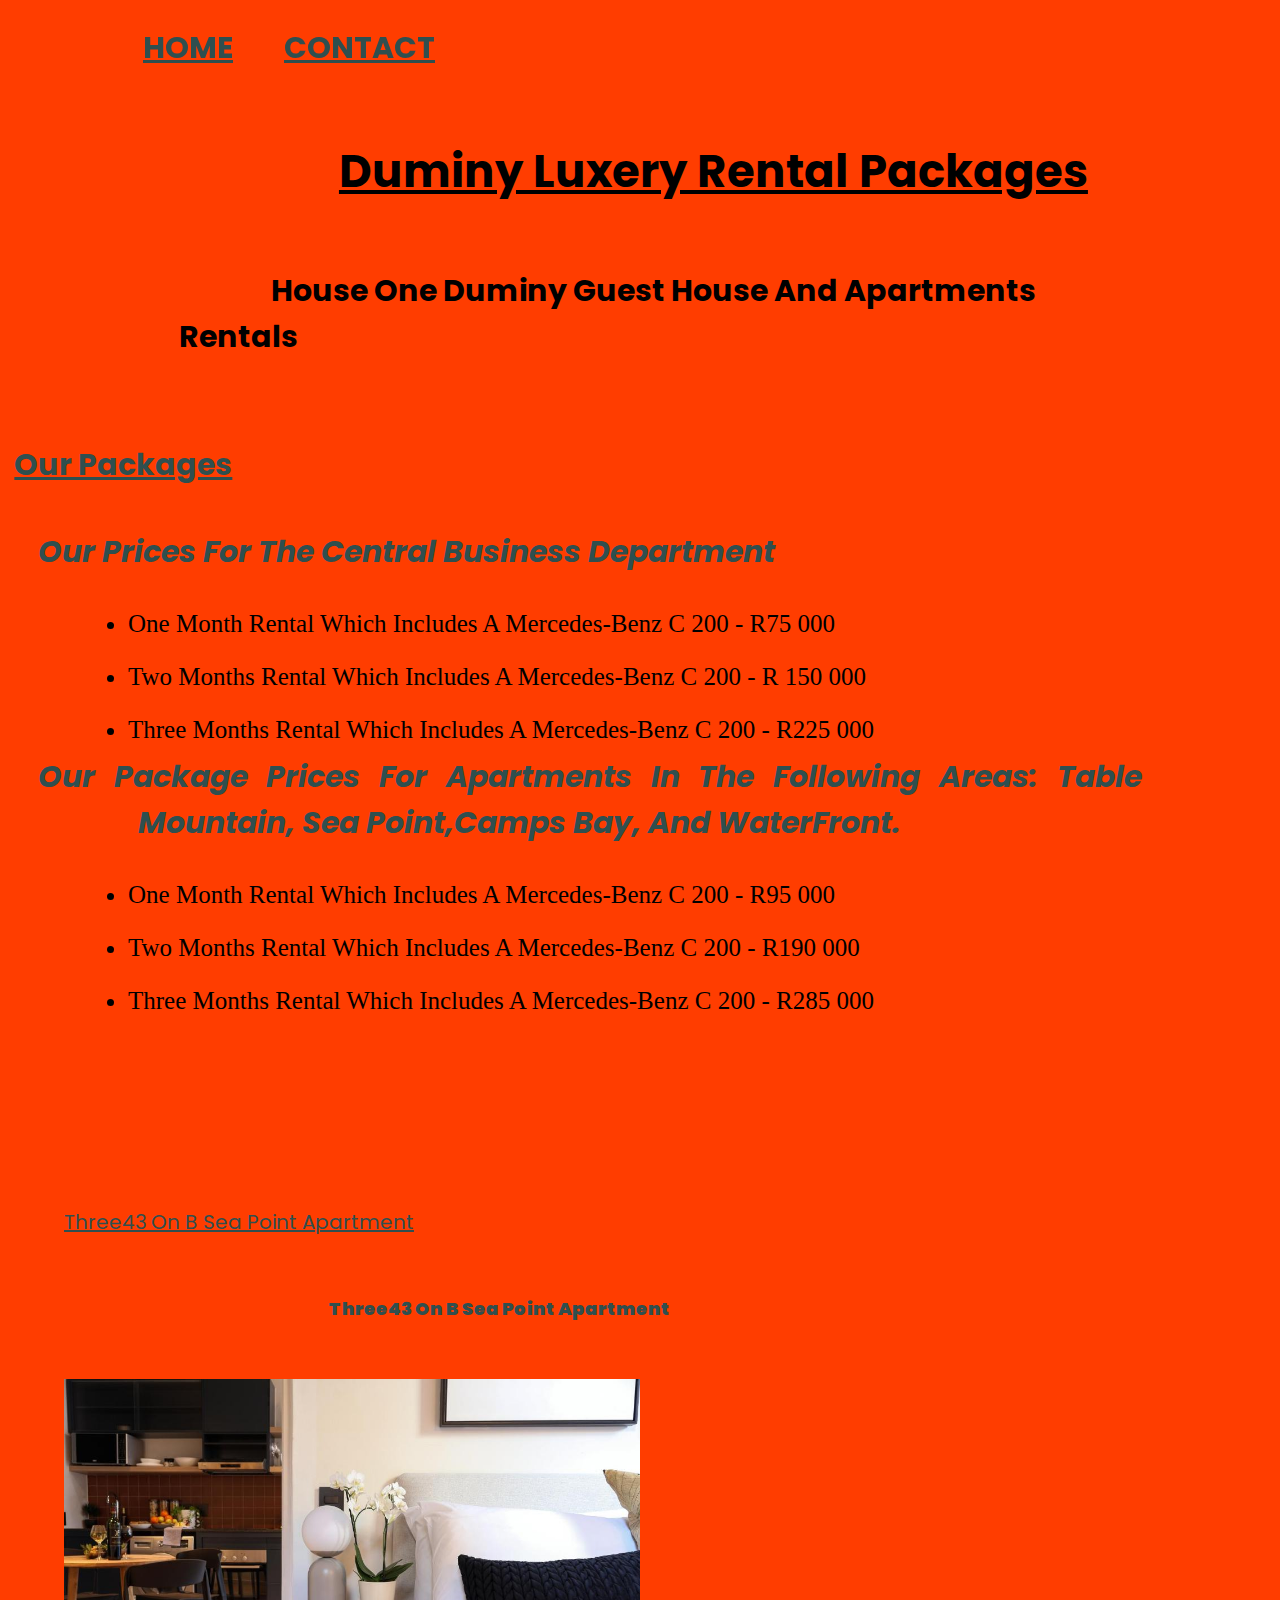
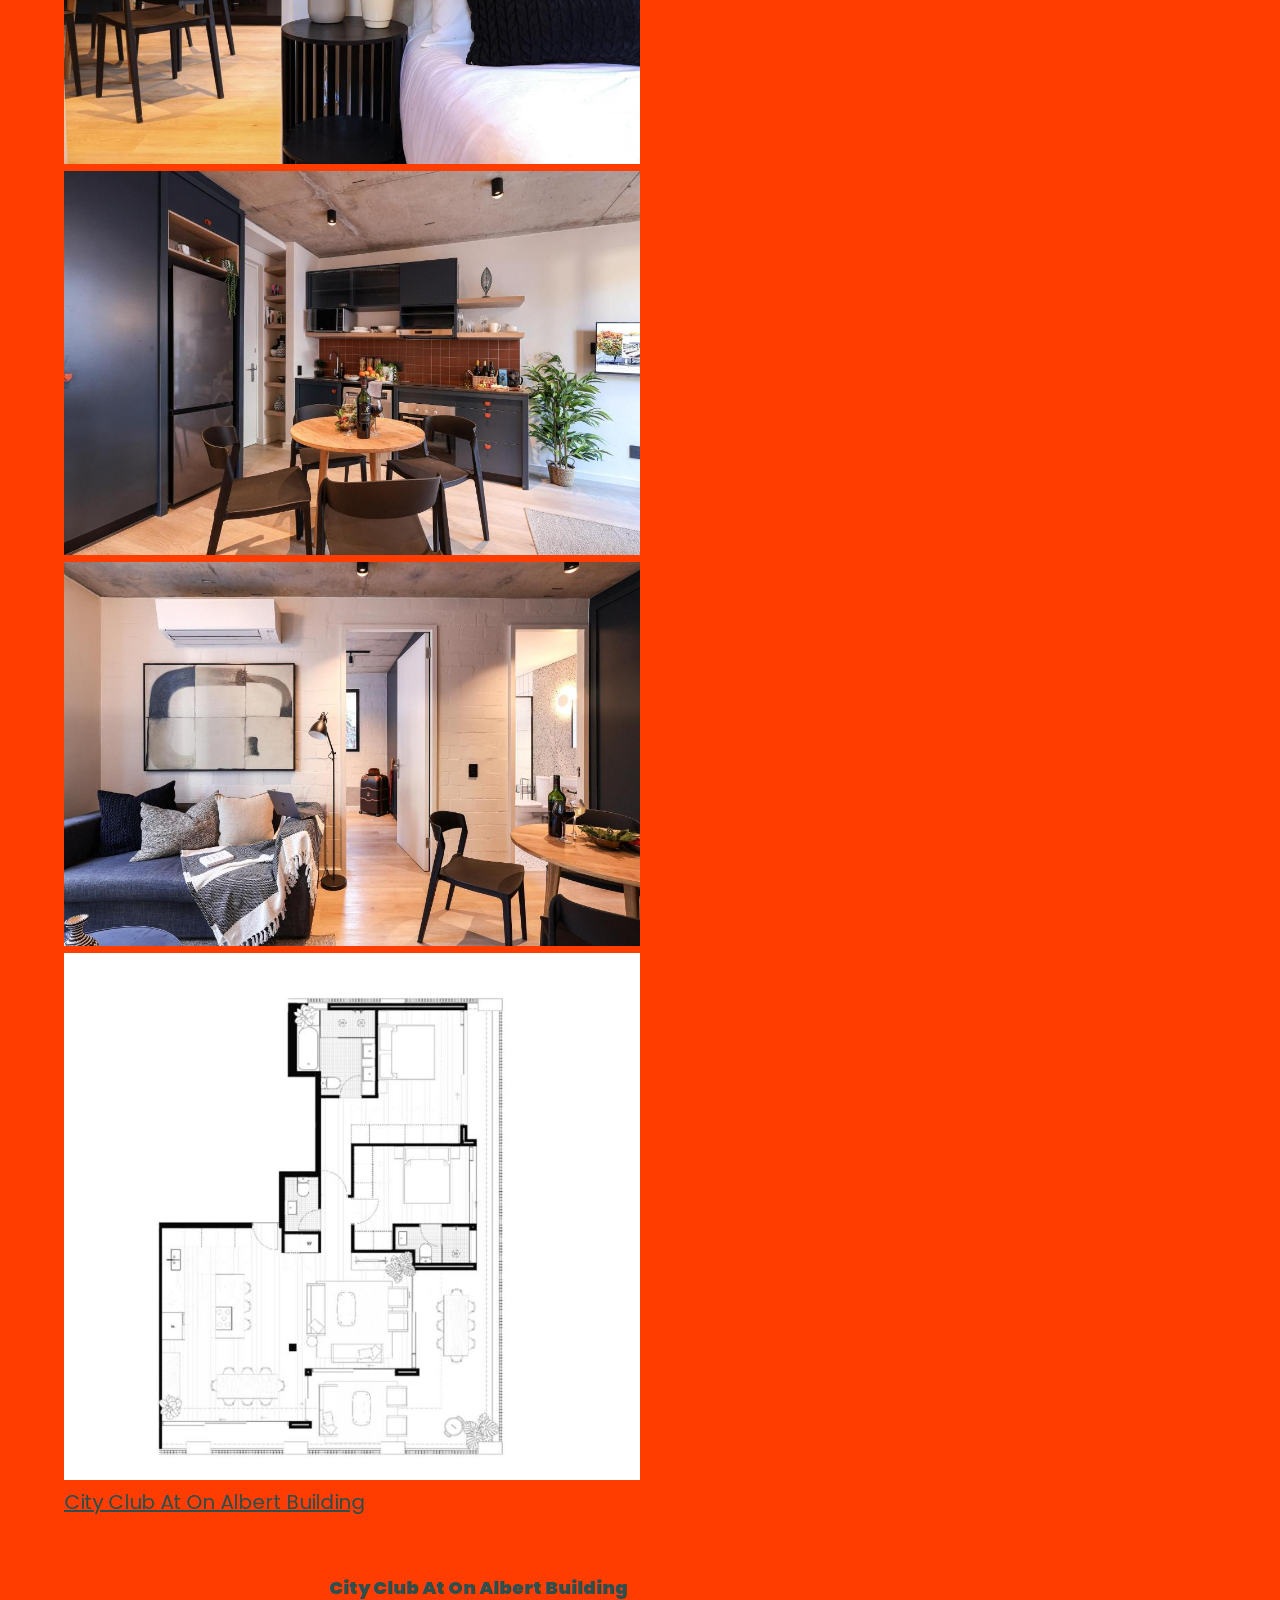
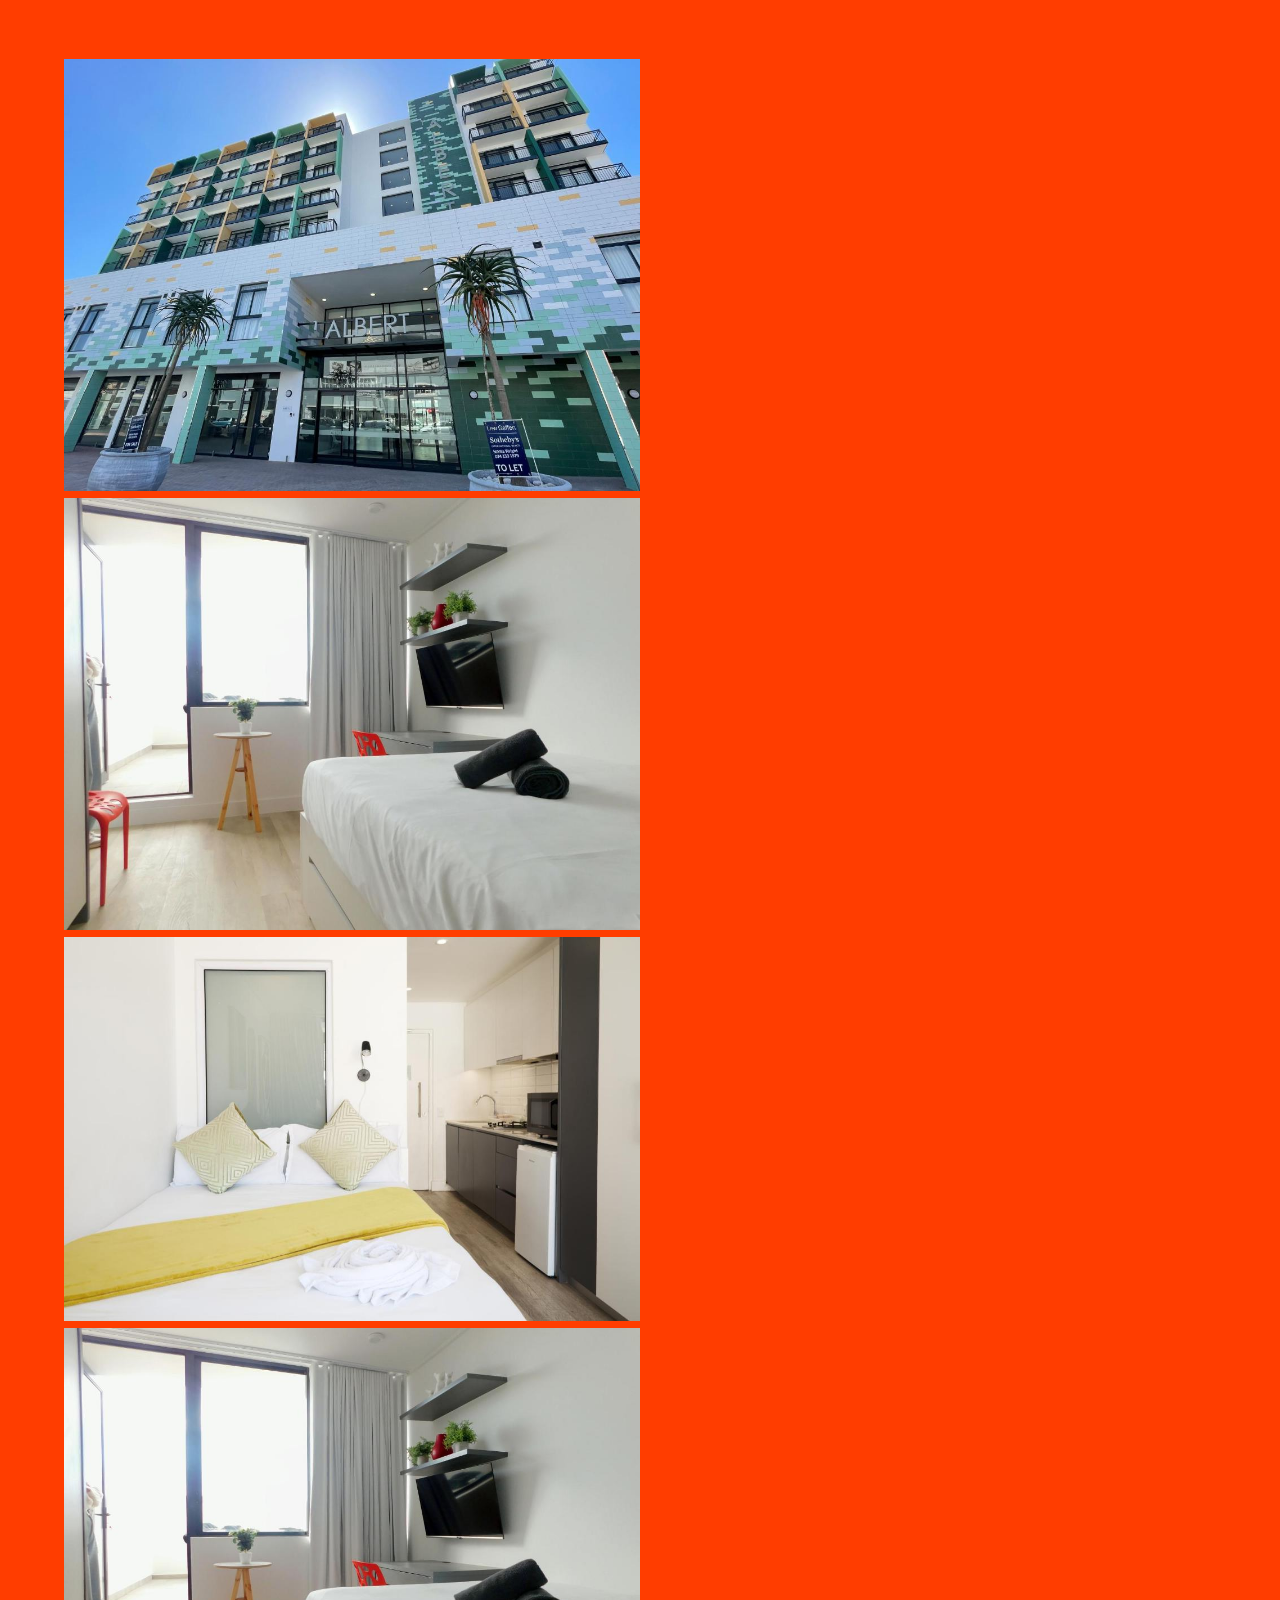
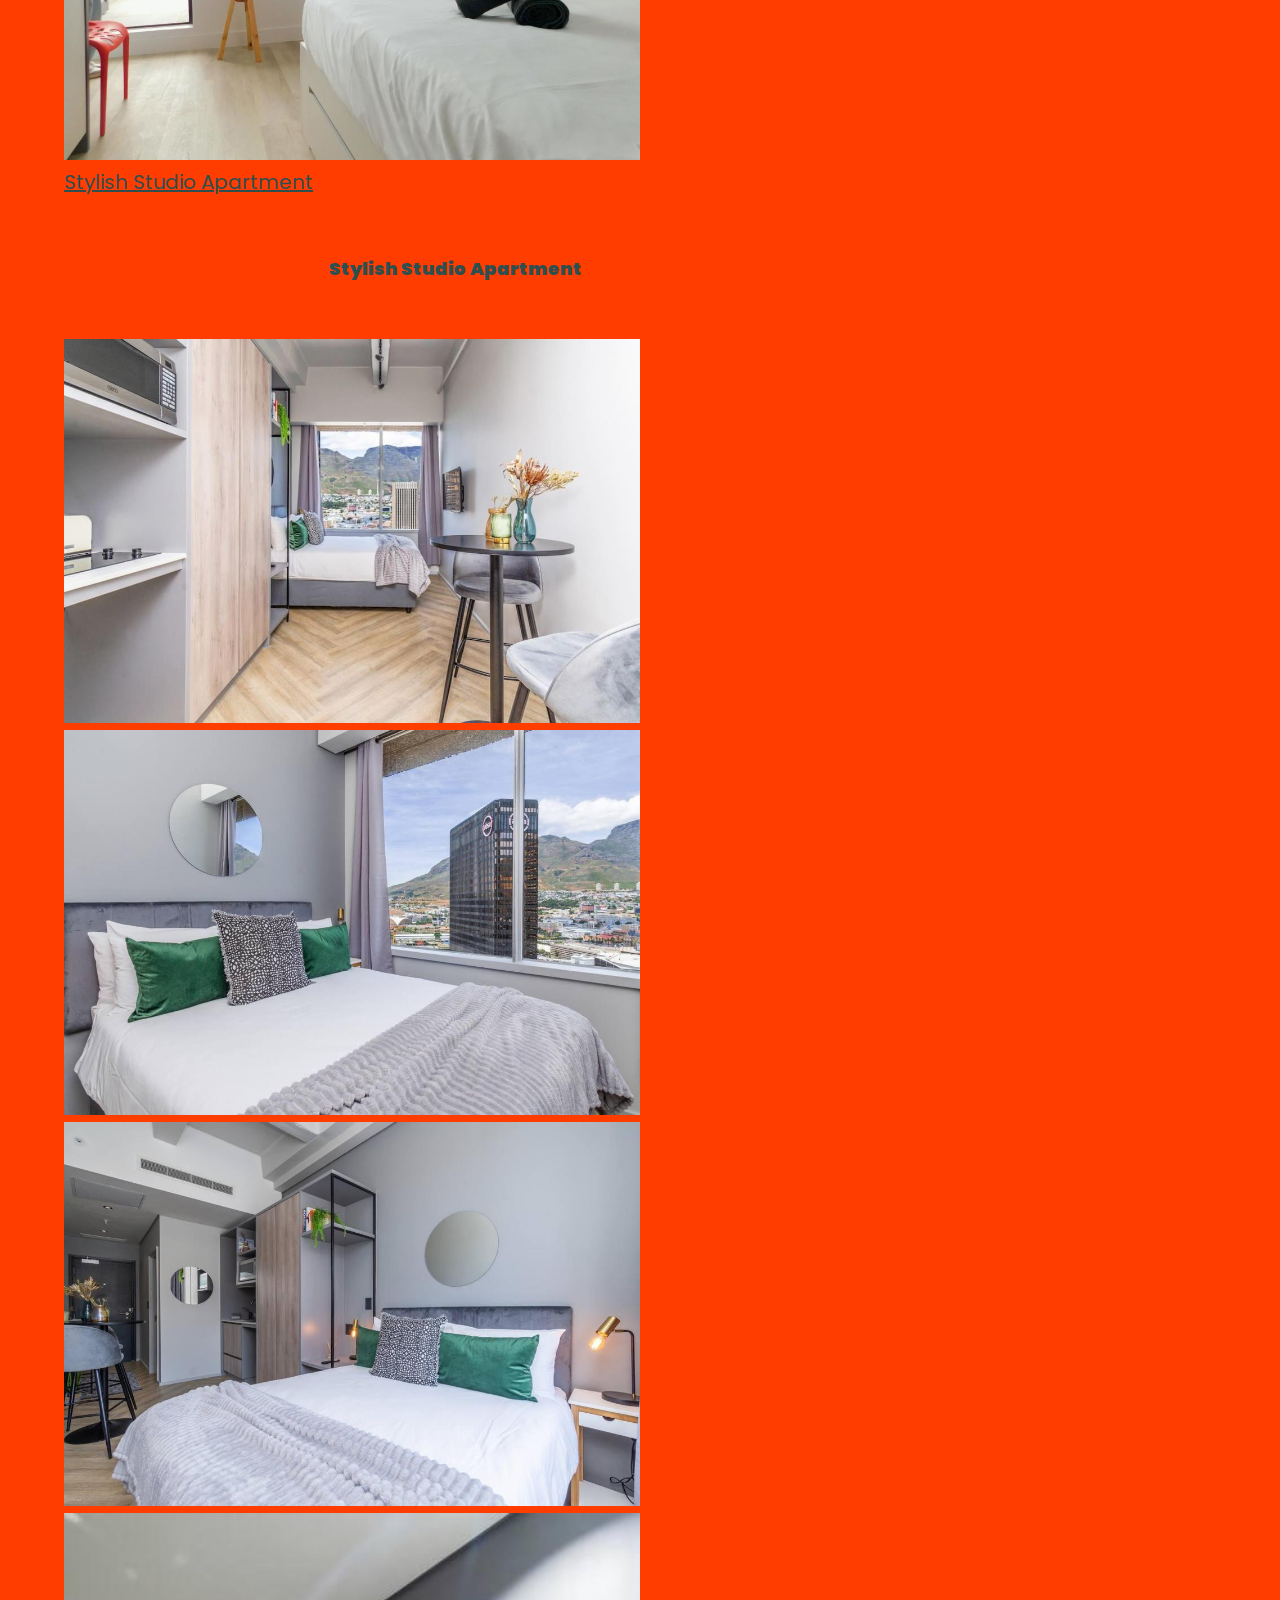
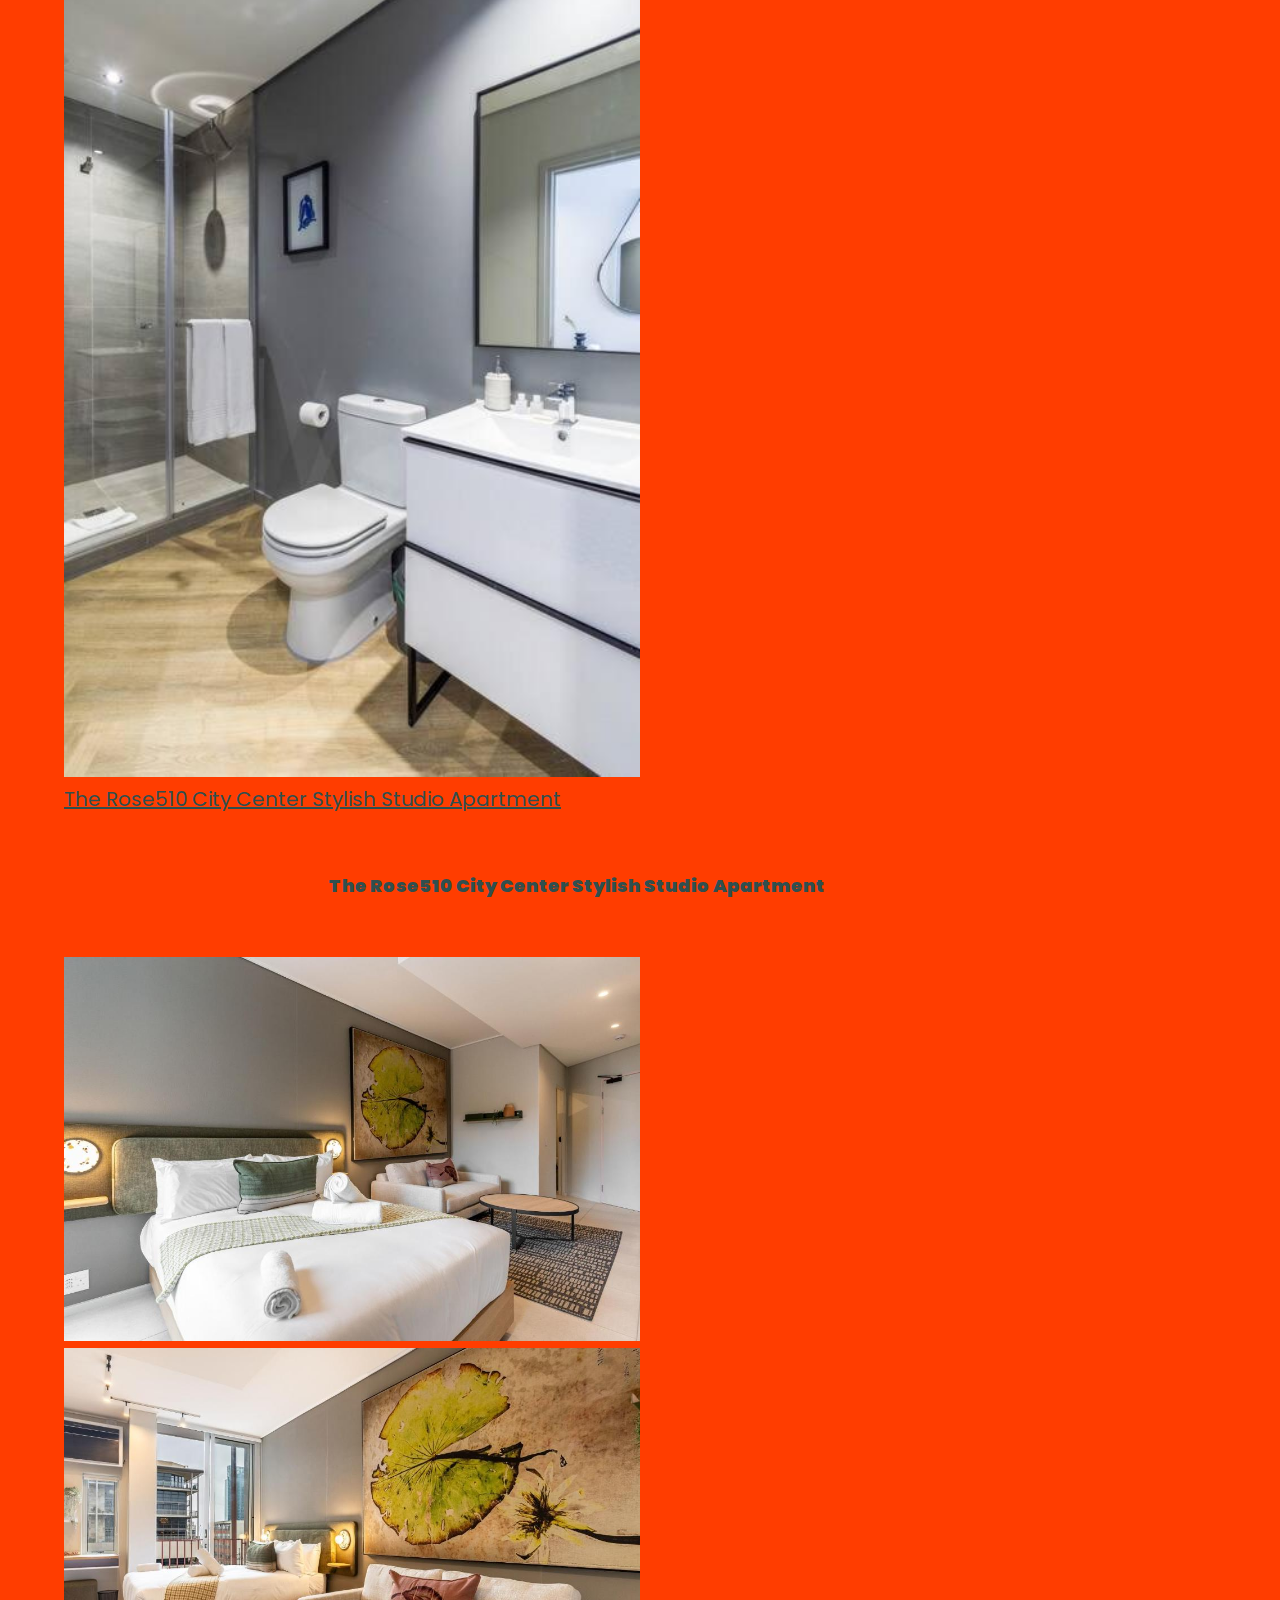
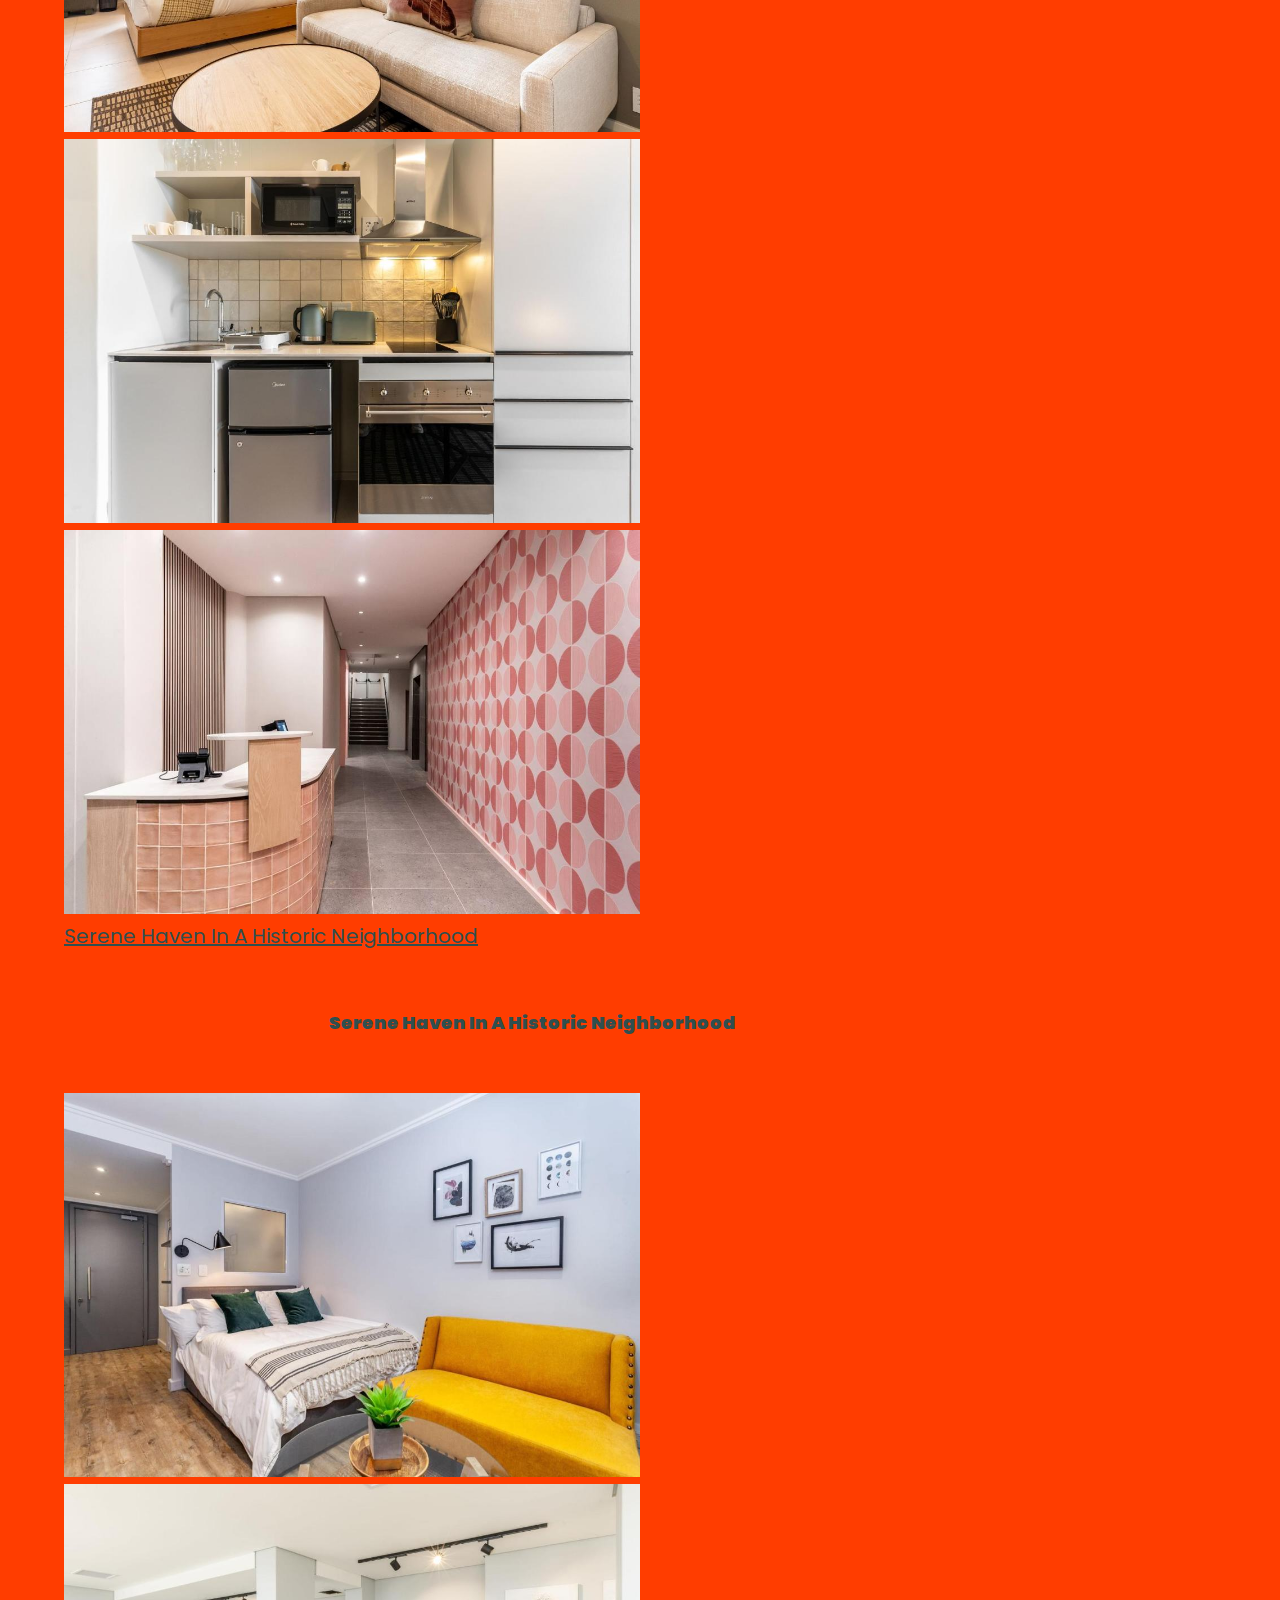
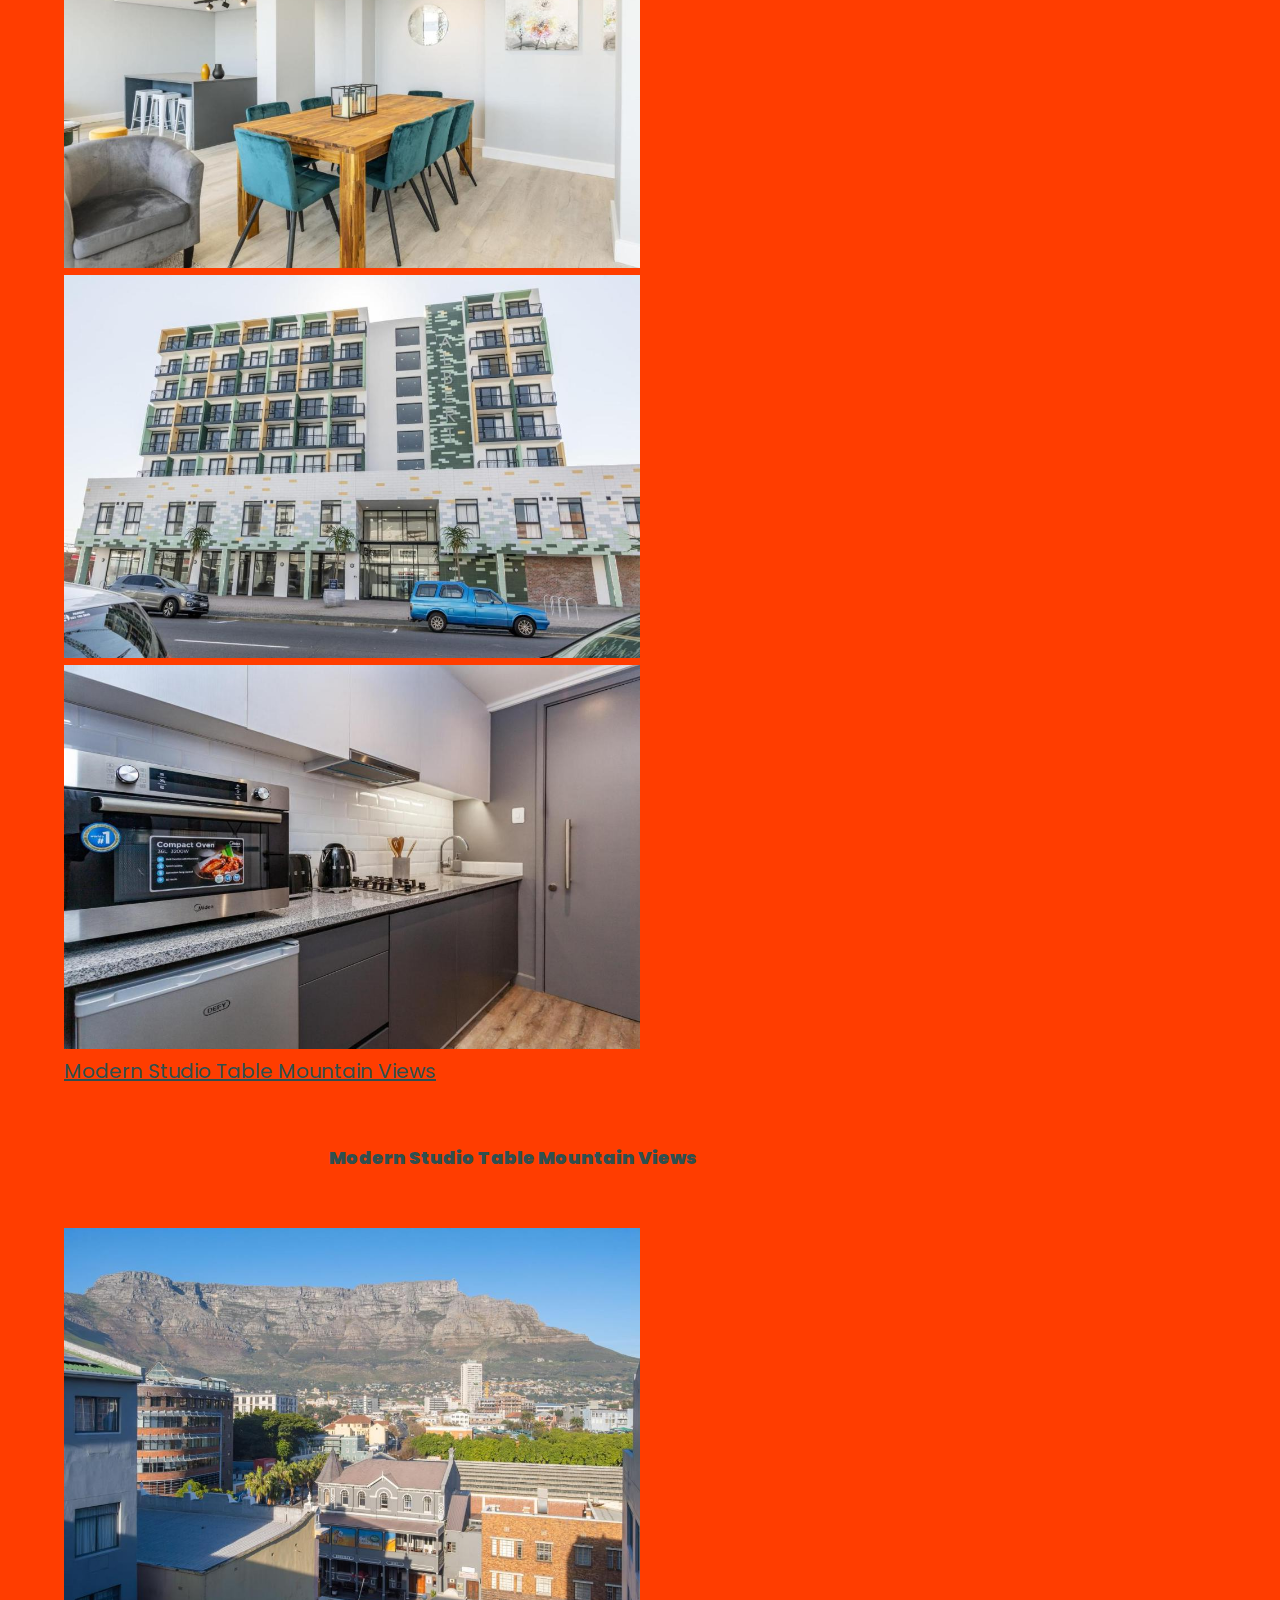
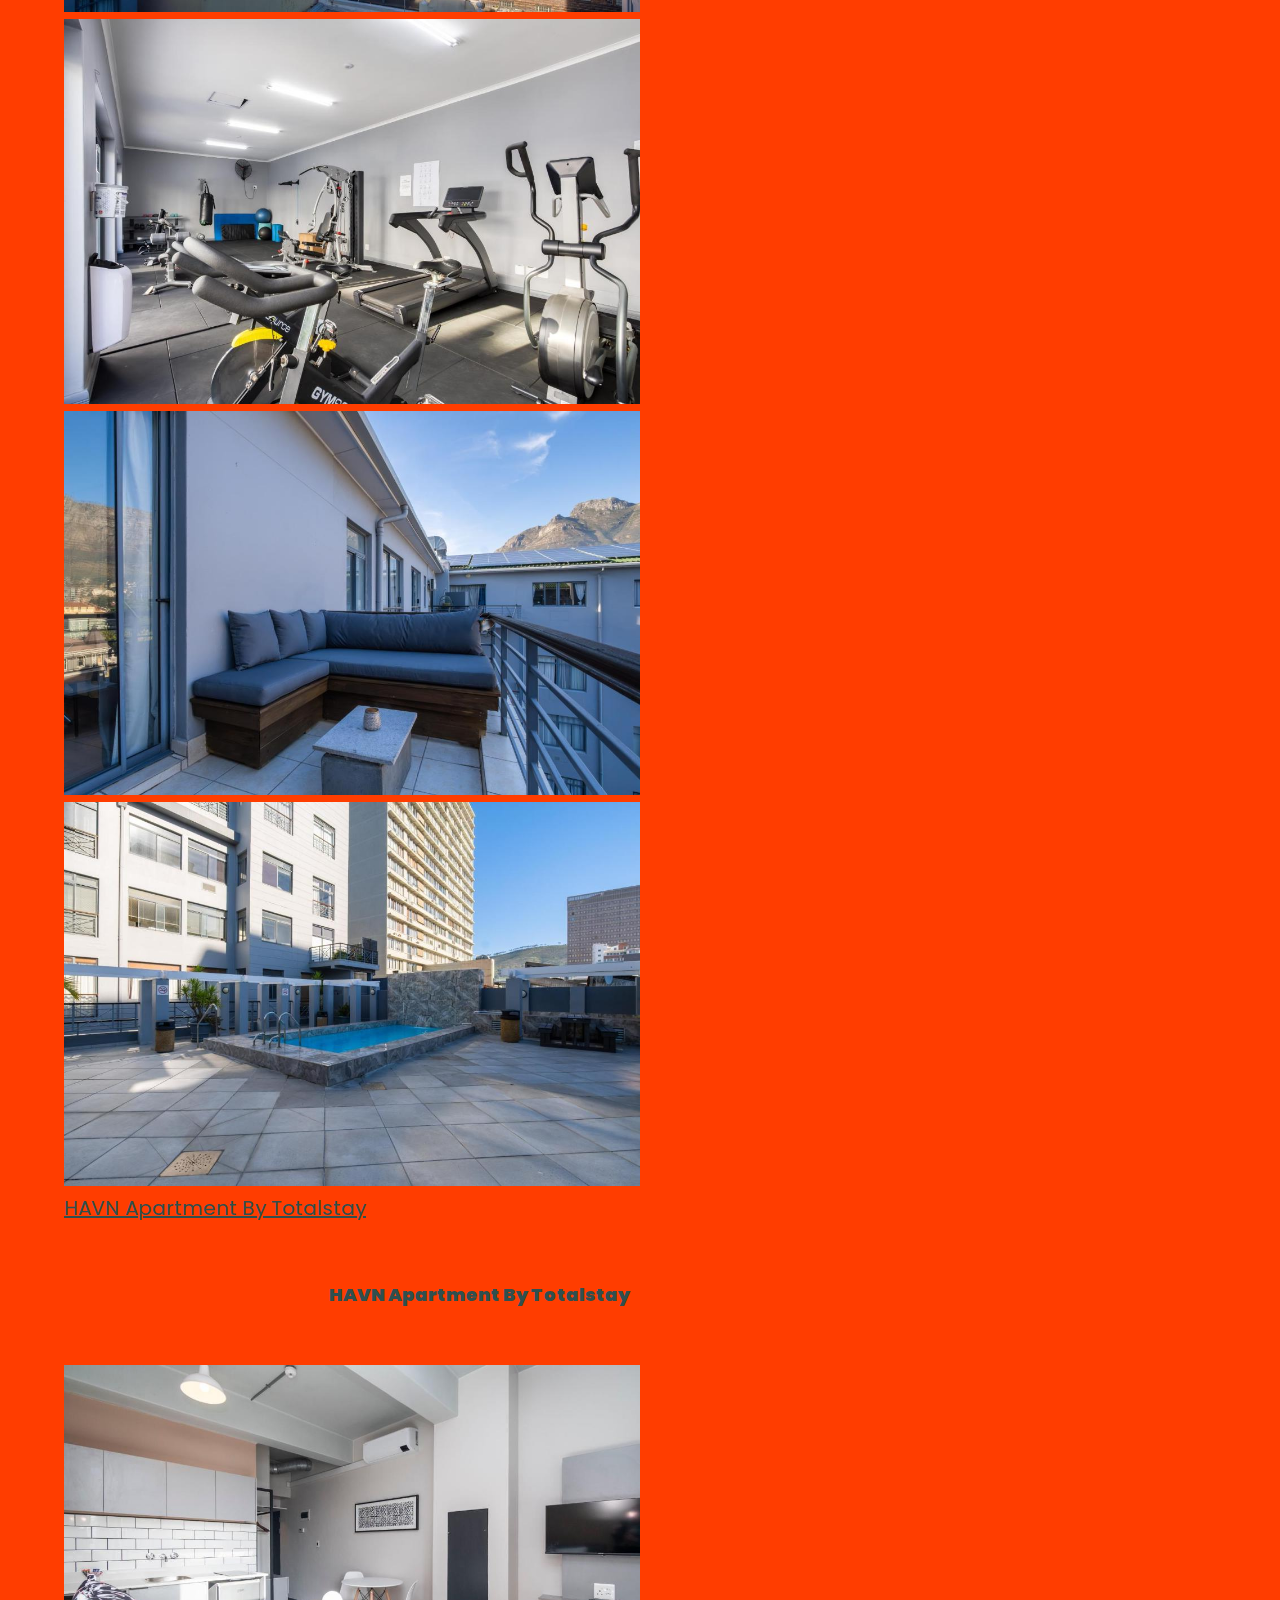
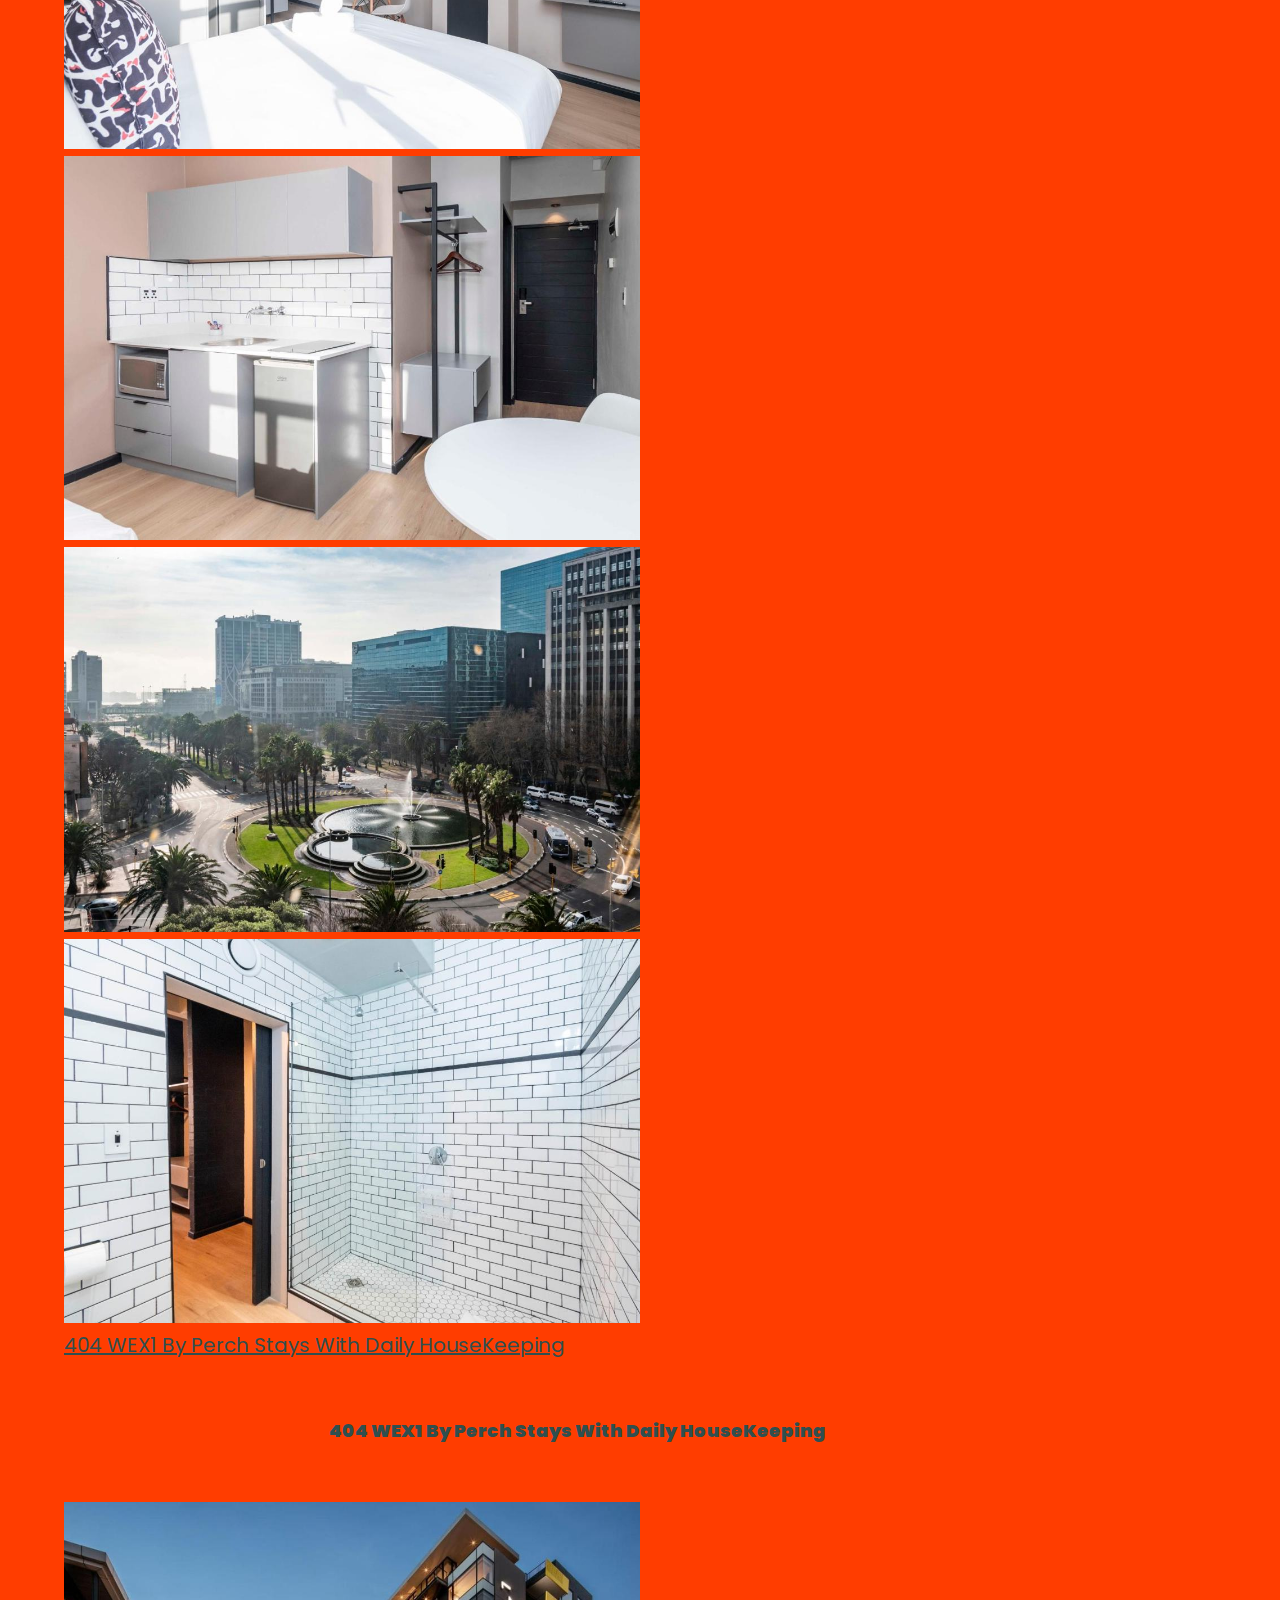
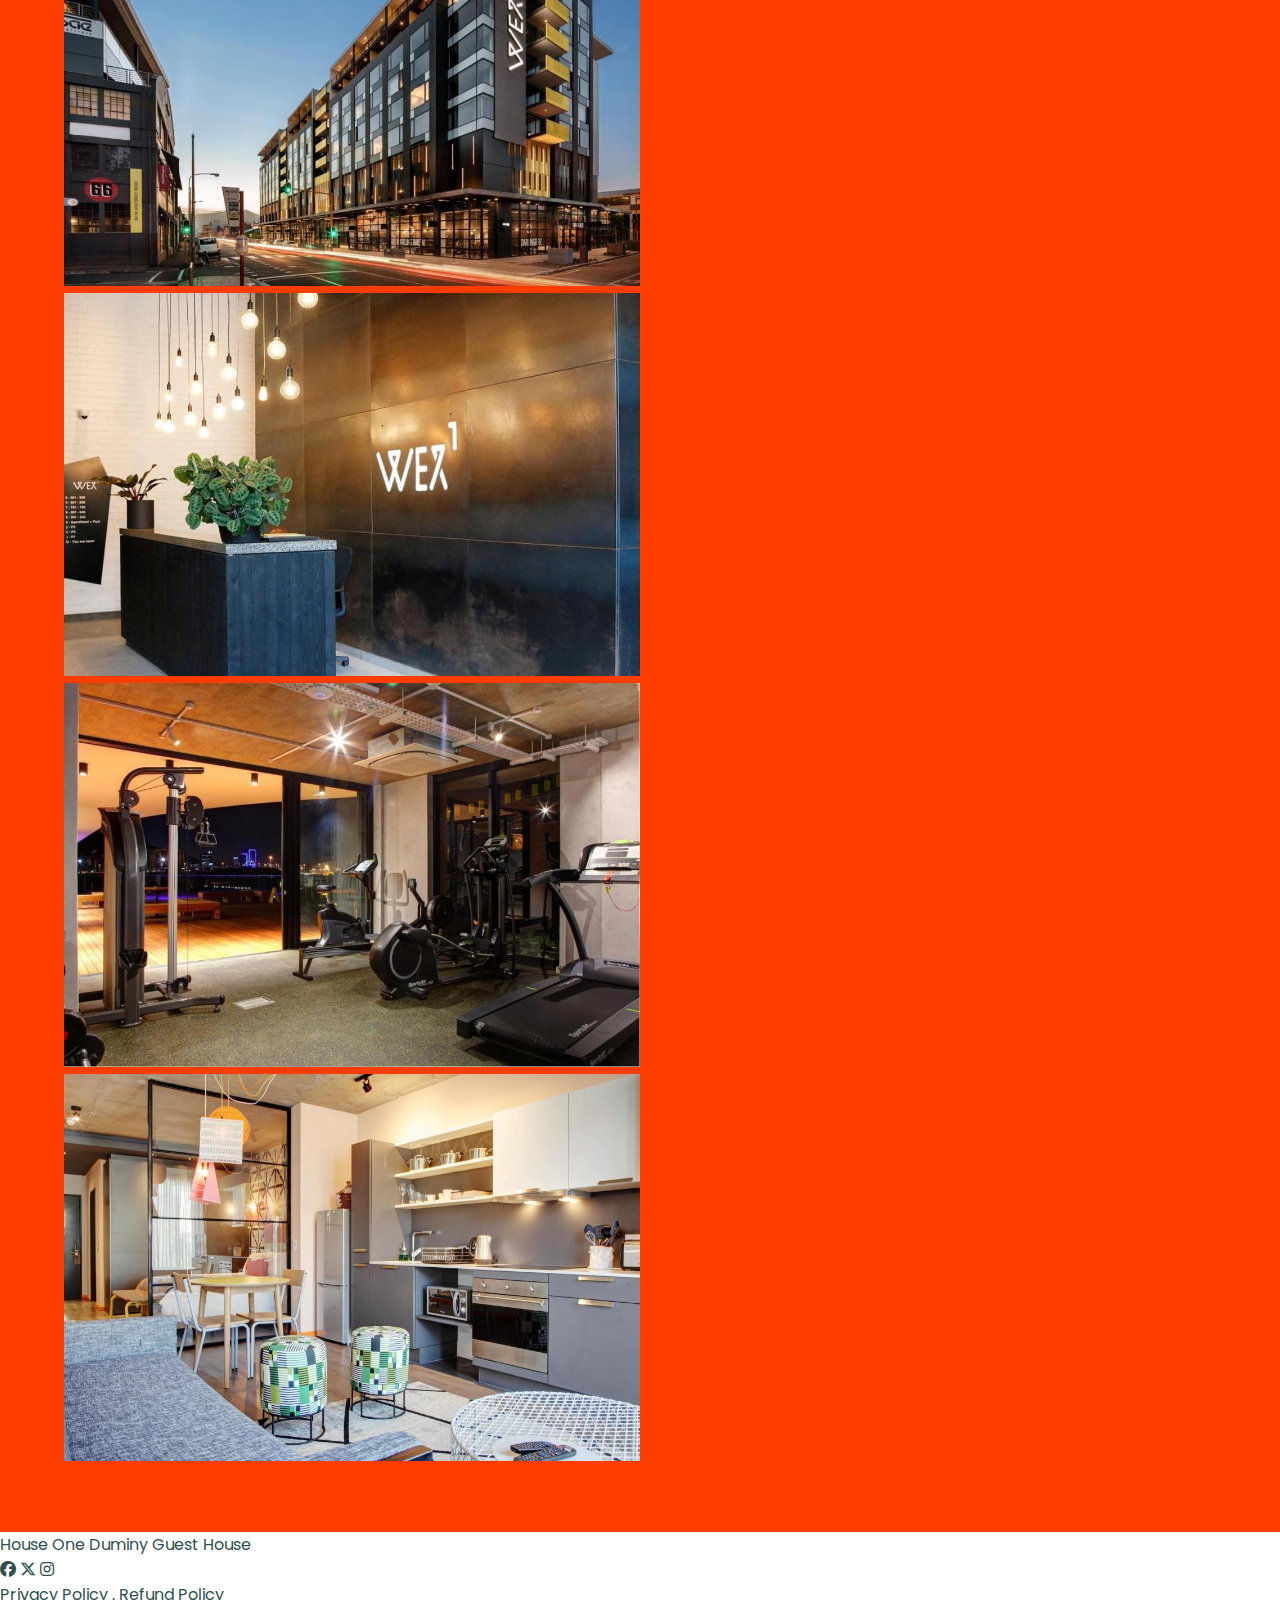
<file: index.html>
<!DOCTYPE html>
<html lang="en">
	<head>
		<meta charset="UTF-8">
		<meta http-equiv="X-UA-Compatible" content="IE=edge">
		<meta name="viewport" content="width=device-width, initial-scale=1.0">
		<link rel="stylesheet" href="styles.css">
		<link rel="stylesheet" href="https://cdnjs.cloudflare.com/ajax/libs/font-awesome/6.6.0/css/all.min.css">
	</head>
	<body>
		<header class="header">
			<nav class="nav_bar">
				<a href="#home">HOME</a>
				<a href="#contact">CONTACT</a>

			</nav>
		</header>
		<section>
			<div class="home">
				<h1 class="home_title">Duminy Luxery Rental Packages</h1>
				<h2 class="home_subtitle"> House One Duminy Guest House And Apartments Rentals</h2>
				<h3 class="packages">Our Packages</h3>
				<p><h4>Our Prices For The Central Business Department</h4> <br><li>One Month Rental Which Includes A Mercedes-Benz C 200 - R75 000</li><br>
					<li>Two Months Rental Which Includes A Mercedes-Benz C 200 - R 150 000</li> <br><li>Three Months Rental Which Includes A Mercedes-Benz C 200 - R225 000</li> </p>
				<p><h4>Our Package Prices For Apartments In The Following Areas: Table Mountain, Sea Point,Camps Bay, And WaterFront.</h4> <br>
					<li>One Month Rental Which Includes A Mercedes-Benz C 200 - R95 000</li> <br><li>Two Months Rental Which Includes A Mercedes-Benz C 200 - R190 000</li> <br>
					<li>Three Months Rental Which Includes A Mercedes-Benz C 200 - R285 000</li></p>
			</div>

			<div class="room-content" id="rooms">
					
				<div class="apartments">
					<nav class="payment">
						<a href="payment.html">Three43 On B Sea Point Apartment</a>
					</nav>
					<h1><b>Three43 On B Sea Point Apartment</b></h1>
					<ul class="gallery-list">
						<li class="room-types">
							<img src="Images/Three43 On B Sea Point Apartment/651924566.jpg" alt="room1" class="room-item">
							<span class="room-info"></span>
						</li>
						<li class="room-types">
							<img src="Images/Three43 On B Sea Point Apartment/651926471.jpg" alt="room1" class="room-item">
							<span class="room-info"></span>
						</li>
						<li class="room-types">
							<img src="Images/Three43 On B Sea Point Apartment/651926561.jpg" alt="room1" class="room-item">
							<span class="room-info"></span>
						</li>
						<li class="room-types">
							<img src="Images/Three43 On B Sea Point Apartment/666933566.jpg" alt="room1" class="room-item">
							<span class="room-info"></span>
						</li>
					</ul>
				</div>
				<div class="apartments">
					<nav class="payment">
						<a href="payment.html">City Club At On Albert Building</a>
					</nav>
					<h1><b>City Club At On Albert Building</b></h1>
					<ul class="gallery-list">
							<li class="room-types">
								<img src="Images/City Club At 1 On Albert Building/568316791.jpg" class="room-item">
								<span class="room-info"></span>
							</li>
							<li class="room-types">
								<img src="Images/City Club At 1 On Albert Building/570654500.jpg" class="room-item">
								<span class="room-info"></span>
							</li>
							<li class="room-types">
								<img src="Images/City Club At 1 On Albert Building/568317027.jpg" class="room-item">
								<span class="room-info"></span>
							</li>
							<li class="room-types">
								<img src="Images/City Club At 1 On Albert Building/570654500.jpg" class="room-item">
								<span class="room-info"></span>
							</li>
						</ul>   
				</div>
				<div class="apartments">
					<nav class="payment">
						<a href="payment.html">Stylish Studio Apartment</a>
					</nav>
					<h1><b>Stylish Studio Apartment</b></h1>
					<ul class="gallery-list">
						<li class="room-types">
							<img src="Images/Stylish Studio Apartment/477657278.jpg" class="room-item">
							<span class="room-info"></span>
						</li>
						<li class="room-types">
							<img src="Images/Stylish Studio Apartment/477657340.jpg" class="room-item">
							<span class="room-info"></span>
						</li>
						<li class="room-types">
							<img src="Images/Stylish Studio Apartment/477657346.jpg" class="room-item">
							<span class="room-info"></span>
						</li>
						<li class="room-types">
							<img src="Images/Stylish Studio Apartment/477657376.jpg" class="room-item">
							<span class="room-info"></span>
						</li>
					</ul>   
				</div>
				<div class="apartments">
					<nav class="payment">
						<a href="payment.html">The Rose510 City Center Stylish Studio Apartment</a>
					</nav>
					<h1><b>The Rose510 City Center Stylish Studio Apartment</b></h1>
					<ul class="gallery-list">
						<li class="room-types">
							<img src="Images/The Rose510 City Centre Stylish Studio Apartment/602970795.jpg" class="room-item">
							<span class="room-info"></span>
						</li>
						<li class="room-types">
							<img src="Images/The Rose510 City Centre Stylish Studio Apartment/602970797.jpg" class="room-item">
							<span class="room-info"></span>
						</li>
						<li class="room-types">
							<img src="Images/The Rose510 City Centre Stylish Studio Apartment/602970807.jpg" class="room-item">
							<span class="room-info"></span>
						</li>
						<li class="room-types">
							<img src="Images/The Rose510 City Centre Stylish Studio Apartment/602970810.jpg" class="room-item">
							<span class="room-info"></span>
						</li>
					</ul>   
				</div>	  

				<div class="apartments">
					<nav class="payment">
						<a href="payment.html">Serene Haven In A Historic Neighborhood</a>
					</nav>
					<h1><b>Serene Haven In A Historic Neighborhood</b></h1>
					<ul class="gallery-list">
						<li class="room-types">
							<img src="Images/Serene Haven In A Historic Neighborhood/602189706.jpg" class="room-item">
							<span class="room-info"></span>
						</li>
						<li class="room-types">
							<img src="Images/Serene Haven In A Historic Neighborhood/602189712.jpg" class="room-item">
							<span class="room-info"></span>
						</li>
						<li class="room-types">
							<img src="Images/Serene Haven In A Historic Neighborhood/602189754.jpg" class="room-item">
							<span class="room-info"></span>
						</li>
						<li class="room-types">
							<img src="Images/Serene Haven In A Historic Neighborhood/602189781.jpg" class="room-item">
							<span class="room-info"></span>
						</li>
					</ul>   
				</div>
				<div class="apartments">
					<nav class="payment">
						<a href="payment.html">Modern Studio Table Mountain Views</a>
					</nav>
					<h1><b>Modern Studio Table Mountain Views</b></h1>
					<ul class="gallery-list">
						<li class="room-types">
							<img src="Images/Modern Studio Table Mountain Views/702697956.jpg" class="room-item">
							<span class="room-info"></span>
						</li>
						<li class="room-types">
							<img src="Images/Modern Studio Table Mountain Views/702698211.jpg" class="room-item">
							<span class="room-info"></span>
						</li>
						<li class="room-types">
							<img src="Images/Modern Studio Table Mountain Views/702698343.jpg" class="room-item">
							<span class="room-info"></span>
						</li>
						<li class="room-types">
							<img src="Images/Modern Studio Table Mountain Views/702698486.jpg" class="room-item">
							<span class="room-info"></span>
						</li>
					</ul>   
				</div>
				<div class="apartments">
					<nav class="payment">
						<a href="payment.html">HAVN Apartment By Totalstay</a>
					</nav>
					<h1><b>HAVN Apartment By Totalstay</b></h1>
					<ul class="gallery-list">
						<li class="room-types">
							<img src="Images/HAVN Apartment By Totalstay/595922829.jpg" class="room-item">
							<span class="room-info"></span>
						</li>
						<li class="room-types">
							<img src="Images/HAVN Apartment By Totalstay/595922830.jpg" class="room-item">
							<span class="room-info"></span>
						</li>
						<li class="room-types">
							<img src="Images/HAVN Apartment By Totalstay/595922842.jpg" class="room-item">
							<span class="room-info"></span>
						</li>
						<li class="room-types">
							<img src="Images/HAVN Apartment By Totalstay/596596729.jpg" class="room-item">
							<span class="room-info"></span>
						</li>
					</ul>   
				</div>
				<div class="apartments" id="404WEX1">
					<nav class="payment">
						<a href="payment.html">404 WEX1 By Perch Stays With Daily HouseKeeping</a>
					</nav>
					<h1><b>404 WEX1 By Perch Stays With Daily HouseKeeping</b></h1>
					<ul class="gallery-list">
						<li class="room-types">
							<img src="Images/404 WEX1 By Perch Stays With Daily HouseKeeping/557448823.jpg" class="room-item">
							<span class="room-info"></span>
						</li>
						<li class="room-types">
							<img src="Images/404 WEX1 By Perch Stays With Daily HouseKeeping/557448825.jpg" class="room-item">
							<span class="room-info"></span>
						</li>
						<li class="room-types">
							<img src="Images/404 WEX1 By Perch Stays With Daily HouseKeeping/557448829.jpg" class="room-item">
							<span class="room-info"></span>
						</li>
						<li class="room-types">
							<img src="Images/404 WEX1 By Perch Stays With Daily HouseKeeping/557448833.jpg" class="room-item">
							<span class="room-info"></span>
						</li>
					</ul>   
				</div>
			</div>
		</section>

			 
			
			<footer class="footer-section" id="contact">
            <div class="section-content">
                <p class="copyright">House One Duminy Guest House</p>
                <div class="social-links">
                    <a href="#" class="social-link"><i class="fa-brands fa-facebook"></i></a>
                    <a href="#" class="social-link"><i class="fa-brands fa-x-twitter"></i></a>
                    <a href="#" class="social-link"><i class="fa-brands fa-instagram"></i></a>
                </div>
                <p class="policy-text">
                    <a href="#" class="policy-link">Privacy Policy</a>
                    <span>.</span>
                    <a href="#" class="policy-link">Refund Policy</a>
                </p>
            </div>
        </footer> 
		<script src="index.js"></script>
	</body>
</html>
</file>
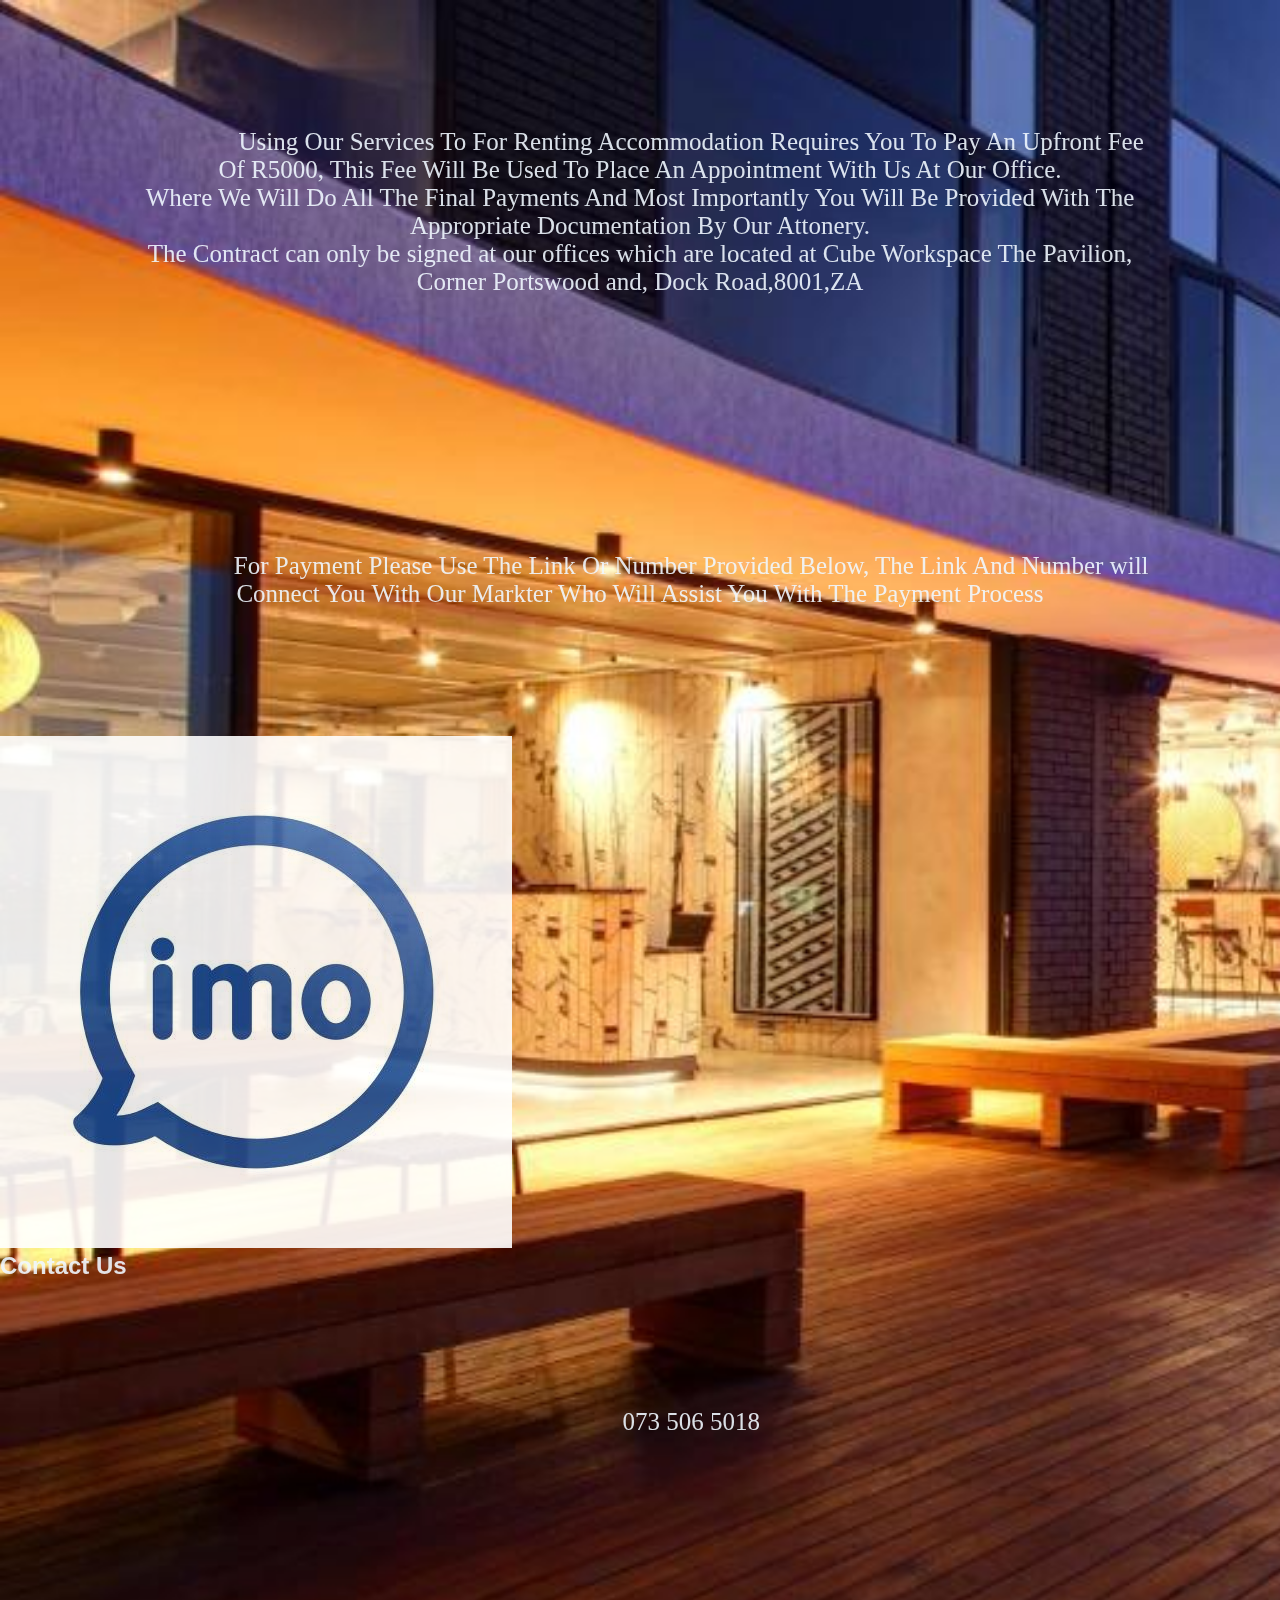
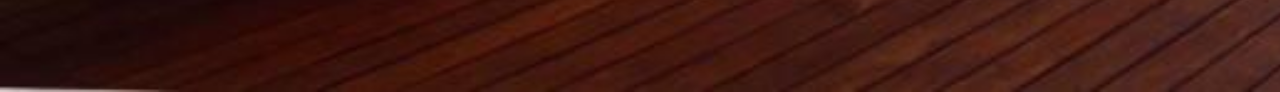
<file: payment.html>
<!DOCTYPE html>
<html lang="en">
<head>
    <meta charset="UTF-8">
    <meta http-equiv="X-UA-Compatible" content="IE=edge">
    <meta name="viewport" content="width=device-width, initial-scale=1.0">
    <!-- custom css file link  -->
    <link rel="stylesheet" href="paymentstyles.css">

</head>
<body>
    <section>
         <p class="message"> Using Our Services To For Renting Accommodation Requires You To Pay An Upfront Fee Of R5000, This Fee Will Be Used To Place An Appointment With Us At Our Office.<br>
        Where We Will Do All The Final Payments And Most Importantly You Will Be Provided With The Appropriate Documentation By Our Attonery.<br> The Contract can only be signed at our offices
        which are located at Cube Workspace The Pavilion, Corner Portswood and, Dock Road,8001,ZA
    </p>
    <p class="message">For Payment Please Use The Link Or Number Provided Below, The Link And Number will Connect You With Our Markter Who Will Assist You With The Payment Process</p>
    

    <img src="Images/Logo/unnamed.jpg">
    <h2>Contact Us</h2>
    <p class="message">073 506 5018</p>
    <div class="container">
        
        
    </div>
    </section>
   
   <script src="index.js"></script>
</body>
</html>
</file>
<file: styles.css>
@import url('https://fonts.googleapis.com/css2?family=Poppins:wght@300;400;500;600;700;800;900&display=swap');

*{
	margin: 0;
	padding: 0;
	box-sizing: border-box;
	font-family: "Poppins", Impact, Haettenschweiler, 'Arial Narrow Bold', sans-serif;
    
    color: darkslategrey;
}

header
{
	background-color: transparent;
	align-items: center;
	display: flex;
	width: 100%;
	justify-content: space-between;
	left: 0;
	top: 0;
	padding: 25px 100px;
	position: fixed;
	z-index: 99;
}

section
{
	background-image: url("Images/Logo/WhatsApp Image 2025-07-20 at 12.53.52_bb85e9c6.jpg");
	background-size: fill;
	height: fit-content;
	width:100%;
	
	
}
.nav_bar
{
	color: chartreuse;
	font-size: 20px;
	font-weight: 500px;
	margin-right: 30px;
	text-decoration: none;

}
.nav_bar a
{
	font-size: 30px;
	font-weight: bold;
	padding: 10px 3px;
	margin-left: 40px;
}
.nav_bar a::after
{
	position: absolute;
	width: 100%;
	border-radius: 5px;
	transform: scaleX(0);
	transition: transform .5s ease-in-out;
	background: crimson;
}
.nav_bar a:hover::after
{
	transform-origin: left;
	transform: scaleY(1);
}

.room-content
{
	padding: 5%;
}

.gallery-list
{
    list-style: none;
	gap: 10%;
}
.room-content .room-types:hover .room-item
{
	cursor: zoom-in;
	transition: 0.5s ease-in-out;
    transform: scale(1.2);
}
.home
{
	padding: 10%;
}
.home h1 
{
	padding: 1%;
	font-size: 45px;
	font-weight: bold;
	text-indent: 20%;
	color: black;
	text-decoration: underline;
}
.home h2
{
	padding:5% ;
	font-size: 30px;
	text-indent: 10%;
	font-weight: bold;
	color: black;
}
.home h3
{
	font-size: 30px;
	font-weight: bold;
	padding: 3%;
	text-decoration: solid underline;
	text-indent: -15%;
}
.home h4
{
	font-size: 30px;
	text-align: justify;
	font-weight: bold;
	font-style: italic;
	padding: 1%;
	text-indent: -10%;
}
.home li
{
	font-family: Georgia, 'Times New Roman', Times, serif;
	font-size: 25px;
	color: black;
	justify-content: space-between;
	
}
.apartments h1
{
	padding: 5%;
	font-size: 18px;
	text-indent: 20%;
}
.apartments .gallery-list .room-types .room-item
{
	
	display:flexbox;
	flex-wrap: wrap;
	width: 50%;
	height: 50%;
	aspect-ratio: 1%;
	gap: 10%;
	justify-items: center;
	align-content: center;
}


.container
{
    border: 1px solid;
    border-radius: 6px;
    display: flex;
    width: 100%;
}

.center
{
    border-right: 2px solid darkgrey;
    border-left: 2px solid darkgrey;
    height: 80vh;
    width: 100%;
}
.center a
{
    align-items: center;
    display: flex;
    justify-content: center;
    padding: 15px;
    width: 100%;
}
.card-info
{
    padding: 20px 80px;
}
.card-info .card-number
{
    border: 2px solid;
    border-radius: 3px;
    align-items: center;
    width: 100%;
    display: flex;
    justify-content: space-between;
    margin-top: 10px;
    padding: 0 12px;
    height: 50px;
}
input
{
    border: none;
    border-radius: 3px;
    outline: none;
}
.card-details
{
    display: flex;
    justify-content: space-between;
    margin: 20px 0;
    width: 100%;
}
.card-expiry
{
    border:2px solid;
    border-radius: 3px;
    height: 50px;
    margin-top: 10px;
    padding: 12px;
    width: 150px;
}
.card-details .cvv
{
    border: 2px solid;
    border-radius: 3px;
    display: flex;
    justify-content: space-between;
    height: 50px;
    margin-top: 10px;
    padding: 12px;
    width: 110px;
}
.card-cvv
{
    width: 60px;
}
.email input
{
    border: 2px solid;
    border-radius: 3px;
    height: 50px;
    margin-top: 10px;
    padding: 12px;
    width: 100%;
}
button
{
    border: none;
    border-radius: 3px;
    width: 100%;
    height: 50px;
    margin-top: 30px;
    font-size: 20px;
    background-color: greenyellow;
    color: darkslategray;
}
button:hover
{
    background-color: darkslategray;
    color: antiquewhite;
    cursor: pointer;
}
.payment a
{
	font-size: 20px;
}
</file>
<file: paymentstyles.css>
*
{
    margin: 0;
    padding: 0;
    box-sizing: border-box;
    font-family: Impact, Haettenschweiler, 'Arial Narrow Bold', sans-serif;
    color:aliceblue; 
}
body
{
    align-items: center;
    display: flex;
    justify-content: center;
    background: url("Images/404 WEX1 By Perch Stays With Daily HouseKeeping/557448861.jpg") no-repeat;
    backdrop-filter: blur(3%);
    justify-items: center;
    background-size: cover;
    width: 100%;
    height: 100%;
    opacity: 90%;
}
.message
{
   padding: 10%;
   font-size: 25px; 
   color: aliceblue;
   font-family: Cambria, Cochin, Georgia, Times, 'Times New Roman', serif;
   text-indent: 10%;
   text-align: center;

}
.content
{
    color: darkslategray;
}
.container
{
    padding: 5%;
    border: 1px ;
    border-radius: 3px;
    display: flex;
    flex-wrap: wrap;
    backdrop-filter: blur(5px);
    
    
    
}

.center_info
{
    border-right: 2px solid darkgrey;
    border-left: 2px solid darkgrey;
    border-top: 1px solid darkslategrey;
    border-bottom: 1px solid darkslategrey;
    height: 80vh;
    width: 60%;
}
.center_info a
{
    align-items: center;
    display: flex;
    justify-content: center;
    padding: 15px;
    width: 40%;
}
.card-info
{
    padding: 20px 80px;
}
.card-info .card-number
{
    border: 2px solid;
    border-radius: 3px;
    align-items: center;
    width: 70%;
    display: flex;
    justify-content: space-between;
    margin-top: 10px;
    padding: 0 12px;
    height: 50px;
}
input
{
    border: none;
    border-radius: 3px;
    outline: none;
    background: transparent;
}
.card-details
{
    display: flex;
    justify-content: space-between;
    margin: 20px 0;
    width: 70%;
}
.card-expiry
{
    border:2px solid;
    border-radius: 3px;
    height: 50px;
    margin-top: 10px;
    padding: 12px;
    width: 150px;
}
.card-details .cvv
{
    border: 2px solid;
    border-radius: 3px;
    display: flex;
    justify-content: space-between;
    height: 50px;
    margin-top: 10px;
    padding: 12px;
    width: 110px;
}
.card-cvv
{
    width: 60px;
}
.email input
{
    border: 2px solid;
    border-radius: 3px;
    height: 50px;
    margin-top: 10px;
    padding: 12px;
    width: 70%;
}
button
{
    border: none;
    border-radius: 3px;
    width: 100%;
    height: 50px;
    margin-top: 30px;
    font-size: 20px;
    background-color: greenyellow;
    color: darkslategray;
}
button:hover
{
    background-color: darkslategray;
    color: antiquewhite;
    cursor: pointer;
}
</file>
